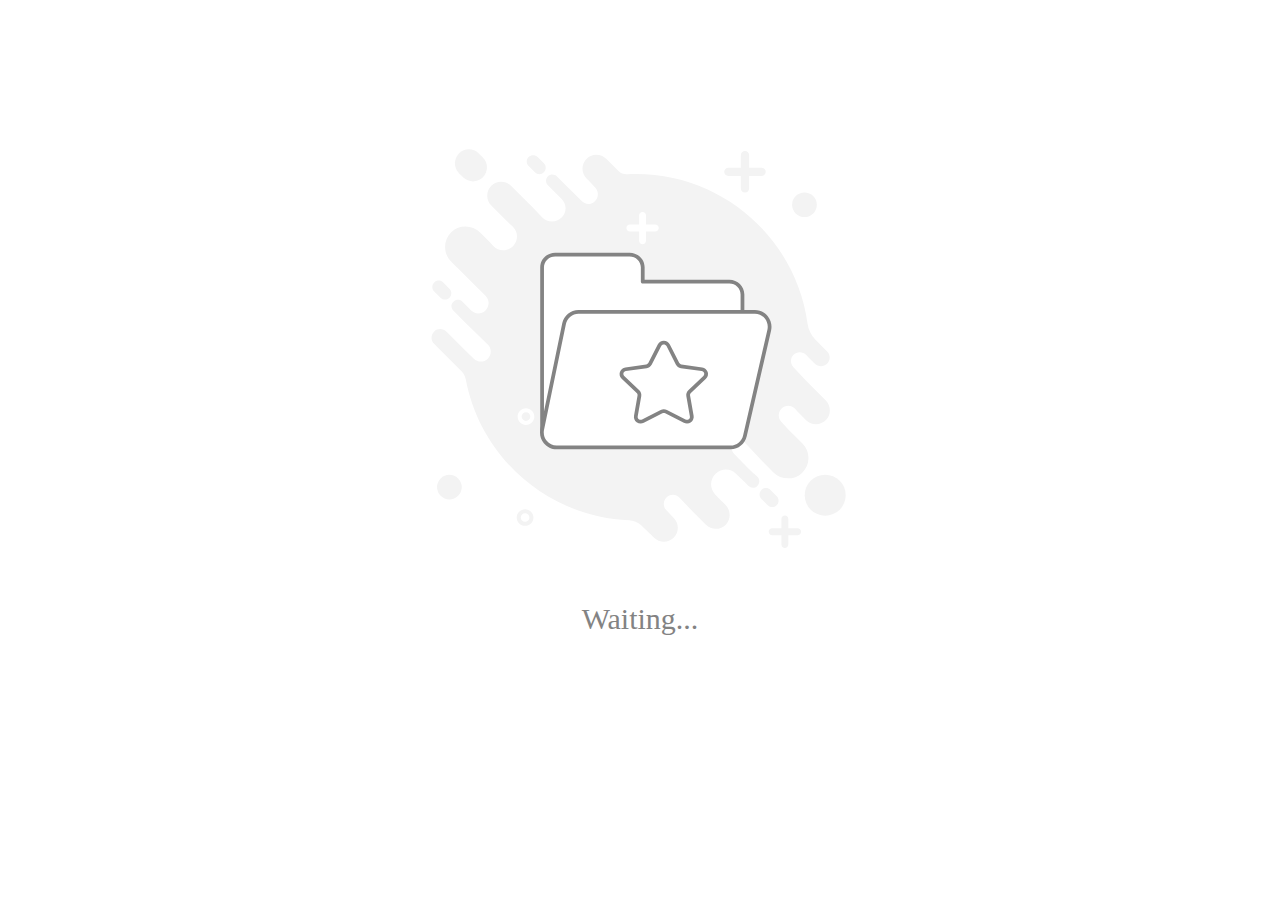
<file: index.html>
<!DOCTYPE html>
<html lang="en">
  <head>
    <meta charset="UTF-8" />
    <meta http-equiv="X-UA-Compatible" content="IE=edge" />
    <meta name="viewport" content="width=device-width, initial-scale=1.0" />
    <title>RY0513</title>
    <style>
      body {
        text-align: center;
      }
      svg {
        width: 100%;
        max-width: 500px;
        margin-top: 10vh;
      }
      div {
        color: #838383;
        font-size: 30px;
      }
    </style>
  </head>
  <body>
    <?xml version="1.0" encoding="utf-8"?>
    <!-- Generator: Adobe Illustrator 23.1.0, SVG Export Plug-In . SVG Version: 6.00 Build 0)  -->
    <svg
      version="1.1"
      xmlns="http://www.w3.org/2000/svg"
      xmlns:xlink="http://www.w3.org/1999/xlink"
      x="0px"
      y="0px"
      viewBox="0 0 800 800"
      style="enable-background: new 0 0 800 800"
      xml:space="preserve"
    >
      <style type="text/css">
        .st0 {
          fill: #f3f3f3;
        }
        .st1 {
          fill: #ffffff;
        }
        .st2 {
          fill: #838383;
        }
        .st3 {
          fill: none;
          stroke: #838383;
          stroke-width: 6;
          stroke-linecap: round;
          stroke-linejoin: round;
          stroke-miterlimit: 10;
        }
      </style>
      <g id="暂无内容"></g>
      <g id="图层_2">
        <g>
          <g>
            <g>
              <g>
                <circle class="st0" cx="663.15" cy="170.79" r="19.78" />
              </g>
            </g>
            <g>
              <g>
                <circle class="st0" cx="95.03" cy="622.59" r="19.78" />
              </g>
            </g>
            <g>
              <g>
                <path
                  class="st0"
                  d="M216.15,684.59c-7.38,0-13.38-6-13.38-13.38c0-7.38,6-13.38,13.38-13.38s13.38,6,13.38,13.38
						C229.53,678.59,223.53,684.59,216.15,684.59z M216.15,664.25c-3.83,0-6.95,3.12-6.95,6.95c0,3.83,3.12,6.95,6.95,6.95
						c3.83,0,6.95-3.12,6.95-6.95C223.11,667.37,219.99,664.25,216.15,664.25z"
                />
              </g>
            </g>
            <g>
              <g>
                <path
                  class="st0"
                  d="M594.58,111.45h-19.98V91.47c0-3.66-2.96-6.62-6.62-6.62c-3.66,0-6.62,2.96-6.62,6.62v19.98h-19.98
						c-3.66,0-6.62,2.96-6.62,6.62c0,3.66,2.96,6.62,6.62,6.62h19.98v19.98c0,3.66,2.96,6.62,6.62,6.62c3.66,0,6.62-2.96,6.62-6.62
						v-19.98h19.98c3.66,0,6.62-2.96,6.62-6.62C601.2,114.41,598.24,111.45,594.58,111.45z"
                />
              </g>
            </g>
            <g>
              <g>
                <path
                  class="st0"
                  d="M652.16,688.48h-14.84v-14.84c0-3.04-2.47-5.51-5.51-5.51c-3.04,0-5.51,2.47-5.51,5.51v14.84h-14.84
						c-3.04,0-5.51,2.47-5.51,5.51s2.47,5.51,5.51,5.51h14.84v14.84c0,3.04,2.47,5.51,5.51,5.51c3.04,0,5.51-2.47,5.51-5.51v-14.84
						h14.84c3.04,0,5.51-2.47,5.51-5.51S655.2,688.48,652.16,688.48z"
                />
              </g>
            </g>
            <g>
              <g>
                <path
                  class="st0"
                  d="M117.09,126.89c8.7,8.7,22.82,8.7,31.52,0l0,0c8.7-8.7,8.7-22.82,0-31.52l-6.66-6.66
						c-8.7-8.7-22.82-8.7-31.52,0h0c-8.7,8.7-8.7,22.82,0,31.52L117.09,126.89z"
                />
              </g>
            </g>
            <g>
              <g>
                <path
                  class="st0"
                  d="M231.82,118.83c3.97,3.97,10.41,3.97,14.38,0c3.97-3.97,3.97-10.41,0-14.38l-10.01-10.01
						c-3.97-3.97-10.41-3.97-14.38,0c-3.97,3.97-3.97,10.41,0,14.38L231.82,118.83z"
                />
              </g>
            </g>
            <g>
              <g>
                <path
                  class="st0"
                  d="M80.75,319.55c3.97,3.97,10.41,3.97,14.38,0h0c3.97-3.97,3.97-10.41,0-14.38l-10.01-10.01
						c-3.97-3.97-10.41-3.97-14.38,0c-3.97,3.97-3.97,10.41,0,14.38L80.75,319.55z"
                />
              </g>
            </g>
            <g>
              <g>
                <path
                  class="st0"
                  d="M608.71,627.02c-3.97-3.97-10.41-3.97-14.38,0c-3.97,3.97-3.97,10.41,0,14.38l10.01,10.01
						c3.97,3.97,10.41,3.97,14.38,0c3.97-3.97,3.97-10.41,0-14.38L608.71,627.02z"
                />
              </g>
            </g>
            <g>
              <g>
                <circle class="st0" cx="696.32" cy="635.51" r="32.77" />
              </g>
            </g>
            <g>
              <g>
                <path
                  class="st0"
                  d="M696.98,483.55l-31.51-31.51l-19.97-21.27c-5.17-5.43-5.24-13.94-0.16-19.46l0,0
						c5.55-6.03,15.04-6.14,20.72-0.23l4.04,4.41l9.32,9.32c5.41,5.41,14.29,5.82,19.8,0.51c5.61-5.41,5.68-14.35,0.19-19.84
						l-18.63-18.63c-6.88-6.88-11.36-15.82-12.66-25.46C649.9,226,533.92,121.6,393.54,121.6c-4.79,0-9.55,0.13-14.28,0.37
						c-5.11,0.26-10.1-1.61-13.71-5.23L346.4,97.59c-8.55-8.55-22.47-9.18-31.32-0.94c-9.29,8.65-9.48,23.19-0.59,32.09l3.34,3.34
						l10.41,10.94c6.54,6.92,5.57,18-2.08,23.68c-6.51,4.83-14.68,3.26-20.19-2.69l-20.69-20.46l-18.04-18.04
						c-3.83-3.83-10.06-4.28-14.13-0.71c-4.46,3.92-4.62,10.71-0.49,14.84l13.14,13.14l8.56,8.24c8.7,8.52,8.89,21.8,0.24,30.36l0,0
						c-8.59,8.49-22.45,8.38-30.89-0.26l-14.74-15.33l-35.31-35.31c-8.7-8.7-22.82-8.7-31.52,0h0c-8.7,8.7-8.7,22.82,0,31.52
						l25.61,25.69l8.98,8.38c8.49,8.43,8.69,22.09,0.45,30.76l0,0c-8.82,9.29-23.69,9.11-32.28-0.4l-4.96-5.44l-15.36-15.44
						c-12.62-12.62-33.2-13.4-46.16-1.12c-13.45,12.73-13.67,33.97-0.66,46.98l37.34,37.33l17.8,17.59
						c6.71,6.64,6.5,17.55-0.46,23.93l0,0c-6.58,6.03-16.76,5.75-22.99-0.63l-5.35-5.55l-8.11-8.11c-3.97-3.97-10.41-3.97-14.38,0h0
						c-5.06,4.2-3.69,10.69,0.06,14.44l17.79,17.79l36.99,36.09c6.38,6.22,6.41,16.47,0.08,22.73l0,0
						c-6.18,6.11-16.12,6.15-22.34,0.08l-17.67-17.24L90.5,373.92c-5.41-5.41-14.29-5.82-19.8-0.51
						c-5.61,5.41-5.68,14.35-0.19,19.84l43.89,43.89c3.55,3.55,5.91,8.11,6.84,13.05c23.49,124.93,130.8,220.27,261.3,225.36
						c7.2,0.28,14.06,3.16,19.28,8.14c8.46,8.08,20.27,19.34,20.27,19.34c8.55,8.55,22.47,9.18,31.32,0.94
						c9.29-8.65,9.48-23.19,0.59-32.09l-2.26-2.26l-9.81-10.24c-5.59-6.06-5.03-15.55,1.23-20.92h0c5.93-5.08,14.81-4.58,20.13,1.13
						l20.22,21.22l22.02,22.02c8.9,8.89,23.44,8.7,32.09-0.58c8.24-8.84,7.6-22.77-0.94-31.32l-9.5-9.5c0,0-3.02-3.11-6.89-7.09
						c-9.03-9.28-8.71-24.16,0.7-33.05l0.48-0.45c9.02-8.52,23.15-8.43,32.07,0.2l13.82,13.38l5.91,5.91
						c3.83,3.83,10.07,4.28,14.13,0.71c4.46-3.92,4.62-10.71,0.49-14.84l-5.15-5.15c-0.94,0.44-20.83-20.04-32.63-32.32
						c-4.75-4.94-4.56-12.79,0.41-17.5h0c4.95-4.69,12.77-4.47,17.45,0.48l31.03,32.82l14.15,14.15
						c12.62,12.62,33.19,13.4,46.16,1.13c13.45-12.73,13.67-33.97,0.66-46.98l-22.57-22.57l-11.4-12.43
						c-5.57-6.02-5.32-15.38,0.56-21.1v0c6.11-5.94,15.92-5.64,21.67,0.65l2.92,3.4l14.64,14.65c8.9,8.9,23.44,8.7,32.09-0.58
						C706.16,506.02,705.52,492.1,696.98,483.55z"
                />
              </g>
            </g>
            <g>
              <g>
                <path
                  class="st1"
                  d="M424.47,202.58h-14.84v-14.84c0-3.04-2.47-5.51-5.51-5.51c-3.04,0-5.51,2.47-5.51,5.51v14.84h-14.84
						c-3.04,0-5.51,2.47-5.51,5.51c0,3.04,2.47,5.51,5.51,5.51h14.84v14.84c0,3.04,2.47,5.51,5.51,5.51c3.04,0,5.51-2.47,5.51-5.51
						v-14.84h14.84c3.04,0,5.51-2.47,5.51-5.51C429.98,205.04,427.51,202.58,424.47,202.58z"
                />
              </g>
            </g>
            <g>
              <g>
                <path
                  class="st1"
                  d="M580.22,421.12c-7.38,0-13.38-6-13.38-13.38c0-7.38,6-13.38,13.38-13.38c7.38,0,13.38,6,13.38,13.38
						C593.6,415.11,587.6,421.12,580.22,421.12z M580.22,400.78c-3.83,0-6.95,3.12-6.95,6.95c0,3.83,3.12,6.95,6.95,6.95
						c3.83,0,6.95-3.12,6.95-6.95C587.18,403.9,584.06,400.78,580.22,400.78z"
                />
              </g>
            </g>
            <g>
              <g>
                <path
                  class="st1"
                  d="M217.57,523.15c-7.38,0-13.38-6-13.38-13.38c0-7.38,6-13.38,13.38-13.38c7.38,0,13.38,6,13.38,13.38
						C230.95,517.15,224.95,523.15,217.57,523.15z M217.57,502.82c-3.83,0-6.95,3.12-6.95,6.95c0,3.83,3.12,6.95,6.95,6.95
						c3.83,0,6.95-3.12,6.95-6.95C224.53,505.94,221.41,502.82,217.57,502.82z"
                />
              </g>
            </g>
          </g>
          <g>
            <g>
              <g>
                <path
                  class="st1"
                  d="M542.99,293.89H404.38v-22.97c0-11.3-9.38-20.45-20.96-20.45H264.3c-11.57,0-20.96,9.16-20.96,20.45v259.8
						h161.03v-39.11h159.56V314.34C563.95,303.05,554.56,293.89,542.99,293.89z"
                />
              </g>
            </g>
            <g>
              <g>
                <path
                  class="st2"
                  d="M404.38,533.72H243.35c-1.66,0-3-1.34-3-3v-259.8c0-12.93,10.75-23.45,23.96-23.45h119.12
						c13.21,0,23.96,10.52,23.96,23.45v19.97h135.61c13.21,0,23.96,10.52,23.96,23.45v177.27c0,1.66-1.34,3-3,3H407.38v36.11
						C407.38,532.38,406.04,533.72,404.38,533.72z M246.35,527.72h155.03v-36.11c0-1.66,1.34-3,3-3h156.56V314.34
						c0-9.62-8.06-17.45-17.96-17.45H404.38c-1.66,0-3-1.34-3-3v-22.97c0-9.62-8.06-17.45-17.96-17.45H264.3
						c-9.9,0-17.96,7.83-17.96,17.45V527.72z"
                />
              </g>
            </g>
            <g>
              <g>
                <path
                  class="st1"
                  d="M583.97,342.09H301.45c-11.07,0-20.62,7.92-22.92,18.99l-35.02,169.06c-3.09,14.9,8.03,28.93,22.92,28.93
						h278.63c10.87,0,20.31-7.65,22.8-18.47l38.91-169.06C610.24,356.5,599.08,342.09,583.97,342.09z"
                />
              </g>
            </g>
            <g>
              <g>
                <path
                  class="st2"
                  d="M545.06,562.07H266.43c-7.88,0-15.29-3.55-20.33-9.73c-5.19-6.38-7.21-14.69-5.53-22.8l35.02-169.06
						c2.57-12.39,13.44-21.39,25.85-21.39h282.52c8,0,15.47,3.63,20.51,9.96c5.2,6.53,7.1,14.97,5.21,23.16l-38.91,169.06
						C567.97,553.52,557.39,562.07,545.06,562.07z M301.45,345.09c-9.58,0-17.99,6.98-19.98,16.6l-35.02,169.06
						c-1.31,6.34,0.26,12.82,4.31,17.8c3.89,4.78,9.6,7.52,15.67,7.52h278.63c9.52,0,17.69-6.64,19.88-16.14l38.91-169.06
						c1.47-6.4-0.01-12.99-4.06-18.08c-3.89-4.89-9.66-7.7-15.82-7.7H301.45z"
                />
              </g>
            </g>
            <g>
              <g>
                <path
                  class="st2"
                  d="M401.04,520.89c-2.29,0-4.55-0.72-6.48-2.14c-3.26-2.41-4.86-6.36-4.16-10.31l5.68-32.33
						c0.26-1.48-0.25-3-1.36-4.06l-24.07-22.9c-2.96-2.82-4.03-6.96-2.79-10.82c1.26-3.93,4.62-6.74,8.77-7.33l33.26-4.72
						c1.58-0.22,2.93-1.18,3.63-2.56l14.88-29.42c1.84-3.64,5.55-5.9,9.69-5.9c0,0,0,0,0,0c4.13,0,7.85,2.26,9.69,5.9l14.88,29.42
						c0.7,1.38,2.05,2.33,3.63,2.56l33.26,4.72c4.15,0.59,7.51,3.4,8.77,7.33c1.24,3.86,0.17,8.01-2.79,10.82l-24.07,22.9
						c-1.11,1.06-1.62,2.58-1.36,4.06l5.68,32.33c0.69,3.95-0.9,7.9-4.16,10.31c-3.37,2.48-7.77,2.84-11.5,0.92l-29.75-15.27
						c-1.42-0.73-3.12-0.73-4.54,0l-29.75,15.27C404.47,520.49,402.75,520.89,401.04,520.89z M438.08,394.4
						c-1.89,0-3.51,0.97-4.33,2.61l-14.88,29.42c-1.58,3.13-4.63,5.29-8.14,5.79l-33.26,4.72c-1.88,0.27-3.34,1.47-3.9,3.22
						c-0.54,1.68-0.08,3.41,1.22,4.65l24.07,22.9c2.57,2.45,3.74,5.98,3.13,9.44l-5.68,32.33c-0.3,1.72,0.38,3.38,1.81,4.44
						c1.54,1.14,3.49,1.29,5.2,0.41l29.75-15.27c3.13-1.61,6.88-1.61,10.01,0l29.75,15.27c1.71,0.88,3.66,0.72,5.2-0.41
						c1.44-1.06,2.12-2.72,1.81-4.44l-5.68-32.33c-0.61-3.47,0.56-7,3.13-9.45l24.07-22.9c1.3-1.23,1.75-2.97,1.22-4.65
						c-0.56-1.75-2.02-2.95-3.9-3.22l-33.26-4.72c-3.52-0.5-6.56-2.66-8.14-5.79l-14.88-29.42c0,0,0,0,0,0
						C441.59,395.38,439.97,394.4,438.08,394.4z"
                />
              </g>
            </g>
          </g>
        </g>
      </g>
      <g id="图层_3"></g>
      <g id="图层_4"></g>
      <g id="图层_5"></g>
      <g id="图层_6"></g>
      <g id="图层_7"></g>
    </svg>
    <div>Waiting...</div>
  </body>
</html>
</file>
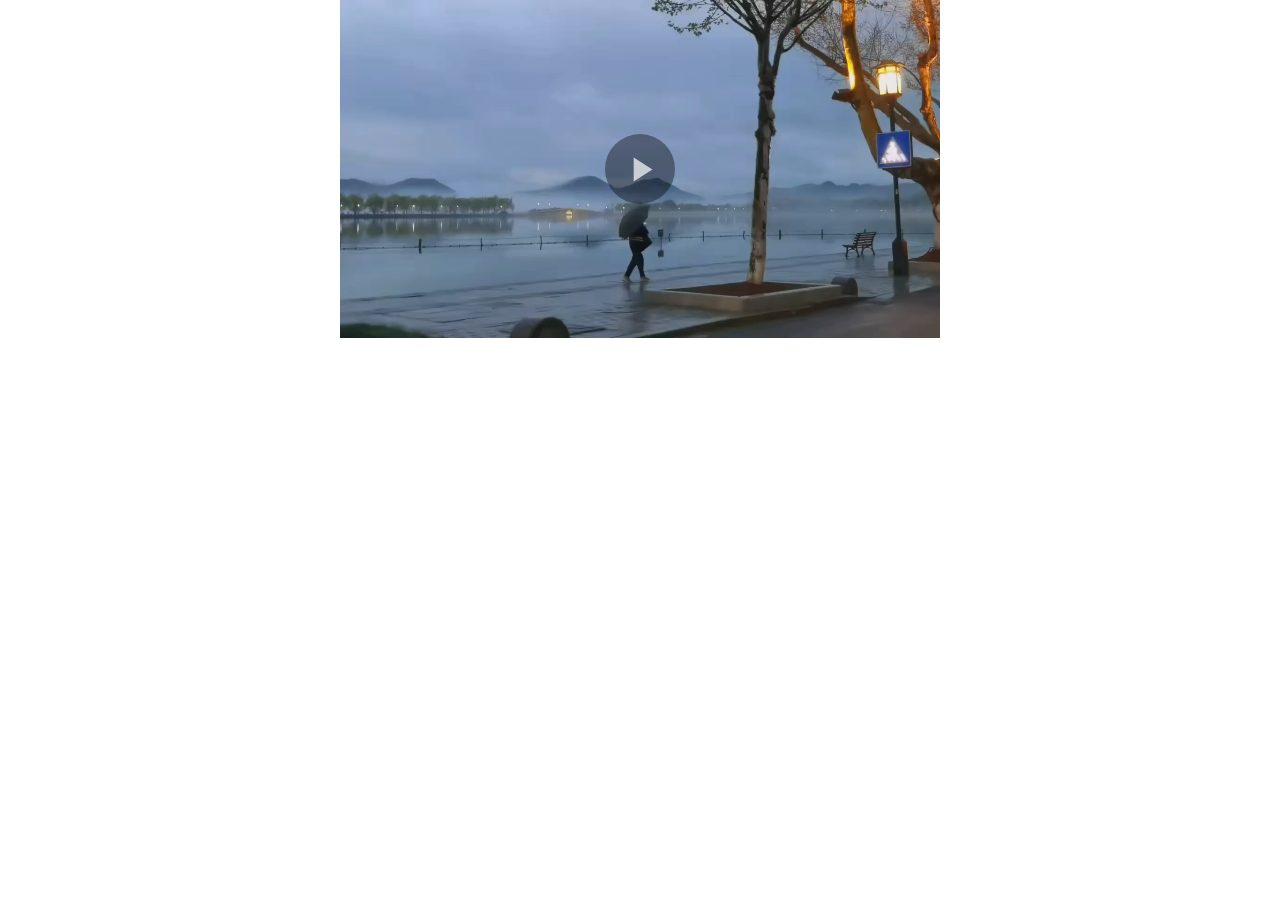
<file: xgplayer-download/index.html>
<!DOCTYPE html><html lang=""><head><meta charset="utf-8"><meta http-equiv="X-UA-Compatible" content="IE=edge"><meta name="viewport" content="width=device-width,initial-scale=1"><link rel="icon" href="/xgplayer-download/favicon.ico"><title>xgplayer-demo</title><link href="/xgplayer-download/css/chunk-1e75d468.4c94a4bc.css" rel="prefetch"><link href="/xgplayer-download/css/chunk-6106a644.070f6f57.css" rel="prefetch"><link href="/xgplayer-download/js/chunk-1e75d468.54b846e9.js" rel="prefetch"><link href="/xgplayer-download/js/chunk-6106a644.8ecdd767.js" rel="prefetch"><link href="/xgplayer-download/css/app.a4ab088a.css" rel="preload" as="style"><link href="/xgplayer-download/js/app.69bb96b9.js" rel="preload" as="script"><link href="/xgplayer-download/js/chunk-vendors.7096b821.js" rel="preload" as="script"><link href="/xgplayer-download/css/app.a4ab088a.css" rel="stylesheet"></head><body><noscript><strong>We're sorry but xgplayer-demo doesn't work properly without JavaScript enabled. Please enable it to continue.</strong></noscript><div id="app"></div><script src="/xgplayer-download/js/chunk-vendors.7096b821.js"></script><script src="/xgplayer-download/js/app.69bb96b9.js"></script></body></html>
</file>
<file: xgplayer-download/css/chunk-1e75d468.4c94a4bc.css>
.download[data-v-61df75dd]{text-align:center;padding-top:50px}div[data-v-61df75dd],p[data-v-61df75dd]{margin-bottom:30px}
</file>
<file: xgplayer-download/css/chunk-6106a644.070f6f57.css>
.xgplayer-skin-default .xgplayer-download{order:9;width:40px;height:150px;margin-top:-109px;z-index:18;position:relative;display:inline-block;cursor:default}.xgplayer-skin-default .xgplayer-download *{-webkit-tap-highlight-color:transparent}.xgplayer-skin-default .xgplayer-download .xgplayer-icon{position:absolute;bottom:0}.xgplayer-skin-default .xgplayer-download .xgplayer-icon div{position:absolute}.xgplayer-skin-default .xgplayer-download .xgplayer-icon svg{position:relative;top:5px;left:5px}.xgplayer-skin-default .xgplayer-download ul{display:none;list-style:none;background:rgba(0,0,0,.54);border-radius:1px;position:absolute;bottom:40px;left:50%;transform:translateX(-50%);text-align:left;white-space:nowrap;z-index:26;cursor:pointer}.xgplayer-skin-default .xgplayer-download ul li{opacity:.7;font-family:PingFangSC-Regular;font-size:11px;color:hsla(0,0%,100%,.8);position:relative;padding:4px 10px;text-align:center}.xgplayer-skin-default .xgplayer-download ul li.selected,.xgplayer-skin-default .xgplayer-download ul li:hover{color:#fff;opacity:1}.xgplayer-skin-default .xgplayer-download ul li:first-child{position:relative;margin-top:12px}.xgplayer-skin-default .xgplayer-download ul li:last-child{position:relative;margin-bottom:12px}.xgplayer-skin-default.xgplayer-download-active .xgplayer-download ul{display:block}.xgplayer-skin-default.xgplayer-download-active .xgplayer-progress{z-index:15}.xgplayer-container{width:100%;max-width:600px;margin:0 auto}
</file>
<file: xgplayer-download/css/app.a4ab088a.css>
*{margin:0;padding:0}#app{height:100vh}
</file>
